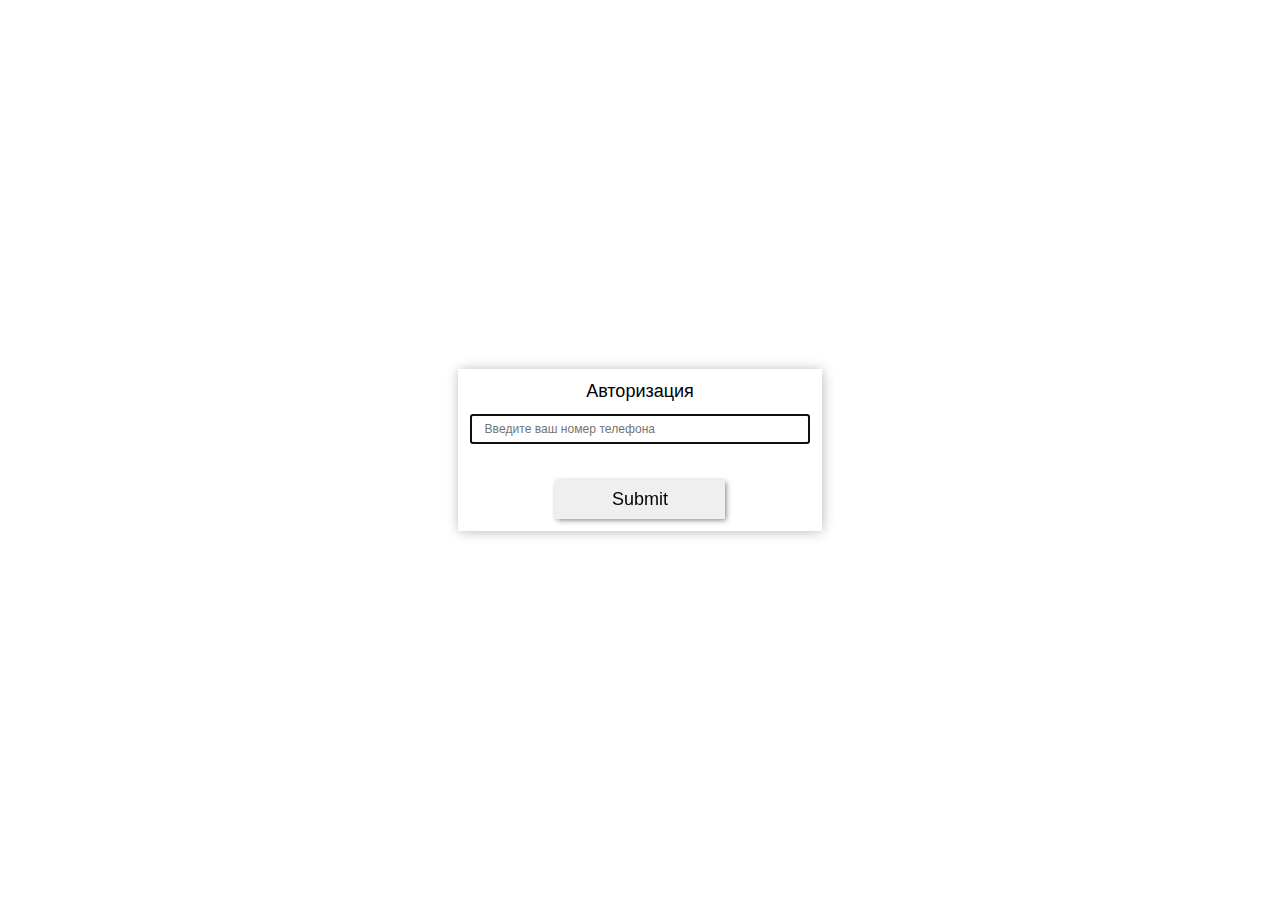
<file: 1/index.html>
<!DOCTYPE html>
<html lang="ru">
  <head>
    <meta charset="UTF-8" />
    <meta http-equiv="X-UA-Compatible" content="IE=edge"/>
    <meta name="viewport" content="width=device-width, initial-scale=1.0"/>
    <title>Document</title>
    <link rel="stylesheet" type="text/css" href="index.css"/>
  </head>

  <body>
    <form id="auth">
      <label for="phone">Авторизация</label>
      <input 
        id="auth-phone" 
        name="phone" 
        type="tel" 
        required 
        autofocus
        placeholder="Введите ваш номер телефона" 
      >
      <div id="auth-error"></div>
      <button id="auth-btn" type="submit" >Submit</button>
    </form>
    <script type="text/javascript" src="index.js"></script>
  </body>
</html>
</file>
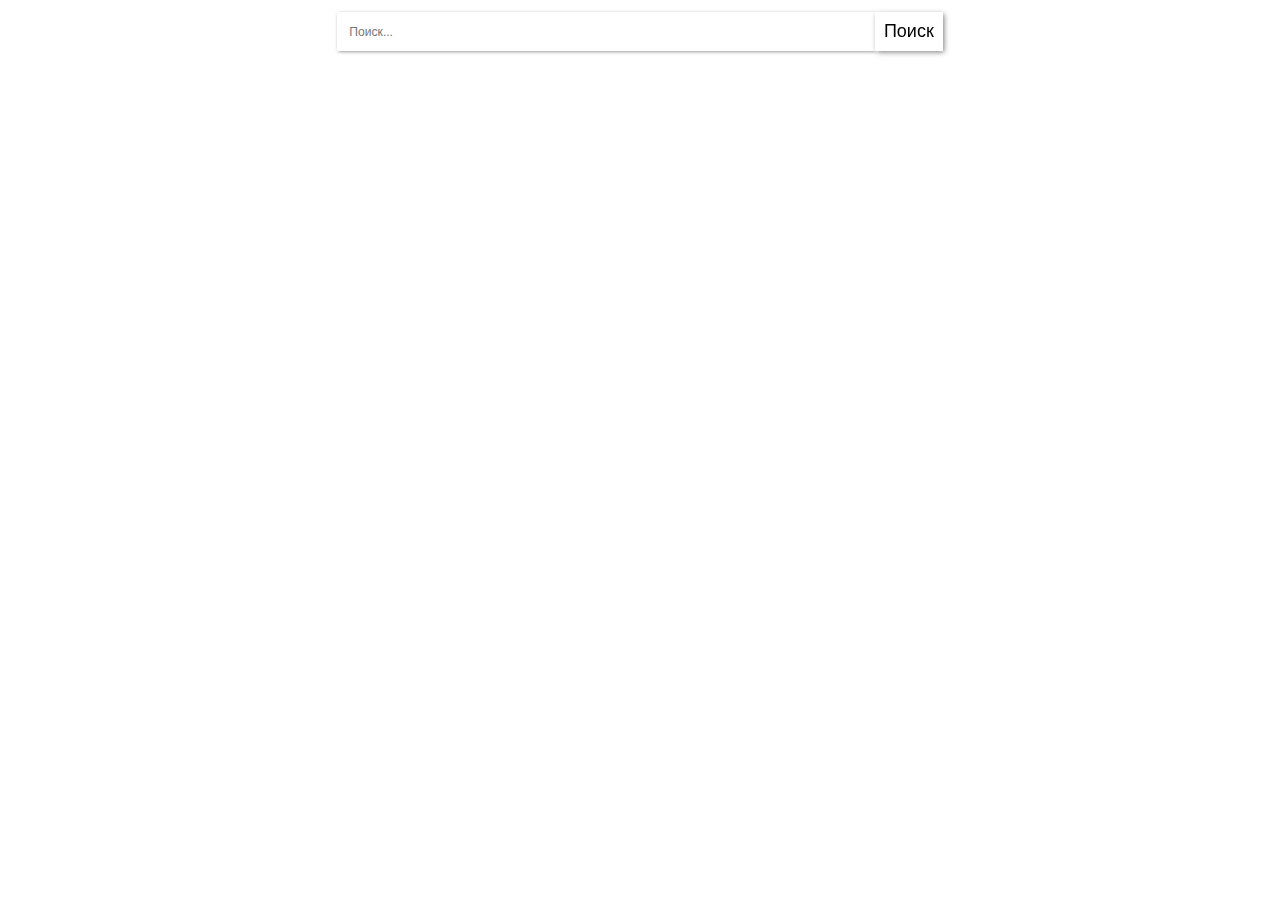
<file: 2/index.html>
<!DOCTYPE html>
<html lang="ru">
  <head>
    <meta charset="UTF-8" />
    <meta http-equiv="X-UA-Compatible" content="IE=edge"/>
    <meta name="viewport" content="width=device-width, initial-scale=1.0"/>
    <title>Document</title>
    <link rel="stylesheet" type="text/css" href="index.css"/>
  </head>

  <body>
    <form id="form-search">
      <input 
        id="search" 
        name="search" 
        type="text" 
        minlength="3" 
        autofocus
        required
        placeholder="Поиск..." 
      >
      <button id="search-button" type="submit">Поиск</button>
    </form>
    <div id="products">
      <aside id="products-sidebar">
        <ul id="sidebar-list"></ul>
      </aside>
      <ul id="products-list"></ul>
    </div>
    <script type="text/javascript" src="index.js"></script>
  </body>
</html>
</file>
<file: 1/index.css>
* {
  margin: 0;
  padding: 0;
  box-sizing: border-box;
  font-size: calc((1vh + 1vw) / 1.8);
}

body {
  display: flex;
  justify-content: center;
  align-items: center;
  height: 100vh;
  font-family: Arial, Helvetica, sans-serif;
}

#auth {
  display: flex;
  flex-direction: column;
  align-items: center;
  gap: 1em;
  box-shadow: 0.1em 0.1em 1em rgba(0, 0, 0, 0.301);
  padding: 1em;
  width: 100%;
  max-width: 30em;
}

#auth-phone {
  padding: 0.5em 1em;
  width: 100%;
}

#auth label {
  font-size: large;
  font-weight: 500;
}

#auth-btn {
  border: none;
  padding: 0.5em;
  box-shadow: 0.1em 0.1em 0.3em rgba(0, 0, 0, 0.507);
  font-size: large;
  width: 50%;
  color: black;
}
#auth-btn:hover {
  box-shadow: 0.1em 0.1em 0.5em rgba(0, 0, 0, 0.507);
  cursor: pointer;
}

#auth-error {
  height: 1em;
}

.is-invalid {
  border: 2px solid salmon;
}
.is-valid {
  border: 2px solid rgb(1, 180, 1);
}
</file>
<file: 2/index.css>
* {
  margin: 0;
  padding: 0;
  box-sizing: border-box;
  font-size: calc((1vh + 1vw) / 1.8);
}

ul {
  list-style: none;
}

li {
  border: 2px solid transparent;
}

a {
  color: inherit;
  font-size: larger;
  text-decoration: none;
}

body {
  display: flex;
  flex-direction: column;
  align-items: center;
  font-family: Arial, Helvetica, sans-serif;
  
  padding: 1em;
  height: 100vh;
  gap: 1em;
}

/*form*/

#form-search {
  display: flex;
  width: 100%;
  max-width: 50em;
}

#search {
  padding: 0.5em 1em;
  width: 100%;
  box-shadow: 0.1em 0.1em 0.3em rgba(0, 0, 0, 0.5);
  border: none;
}:focus {
  border: none;
  outline: none;
  box-shadow: 0.1em 0.1em 0.5em rgba(0, 0, 0, 0.514);
}

#search-button {
  border: none;
  padding: 0.5em;
  box-shadow: 0.1em 0.1em 0.3em rgba(0, 0, 0, 0.514);
  font-size: large;
  width: auto;
  color: black;
  background-color: white;
}

#search-button:hover {
  box-shadow: 0.1em 0.1em 0.5em rgba(0, 0, 0, 0.514);
  cursor: pointer;
}

/*sidebar*/

#products {
  display: flex;
  gap: 1em;
  height: 100%;
  width: 100%;
}
@media (max-width: 768px) {
  #products {
    flex-direction: column;
  }
}

#products-sidebar {
  width: 30em;
  box-shadow: 5px 5px 50px rgb(240, 233, 233, 0.5);
  height: fit-content;
}
@media (max-width: 768px) {
  #products-sidebar {
    width: auto;
    display: flex;
    
  }
}

#sidebar-list {
  display: flex;
  flex-direction: column;
}@media (max-width: 768px) {
  #sidebar-list {
    flex-direction: row;
    overflow: auto;
    align-items: center;
  }
}

#sidebar-list li {
  display: flex;
  cursor: pointer;
  min-height: 4em;
}
#sidebar-list a {
  display: flex;
  justify-content: space-between;
  align-items: center;
  padding: 0.7em 2em;
  width: 100%;
  gap: 1em;
}
#sidebar-list li:hover {
  border: 2px solid blue;
}

/*items-list*/

#products-list {
  display: flex;
  flex-wrap: wrap;
  gap: 1em;
  width: 100%;
  align-content: flex-start;
}

#products-list li {
  box-shadow: 5px 5px 50px rgb(240, 233, 233, 0.5);
  width: calc((100% / 3) - (2rem / 3));
  height: calc(14vh + 14vw);
}@media (max-width: 1024px) {
  #products-list li {
    width: calc((100% / 2) - (2rem / 3));
  }
}
#products-list a {
  display: flex;
  justify-content: space-between;
  flex-direction: column;
  align-items: center;
  gap: 1em;
  padding: 1em;
  width: 100%;
  height: 100%;
  cursor: pointer;
}
#products-list a:hover {
  box-shadow: 5px 5px 50px rgb(240, 233, 233, 0.5);
}
#products-list img {
  width: auto;
  height: 70%;
  object-fit: contain;
}
</file>
